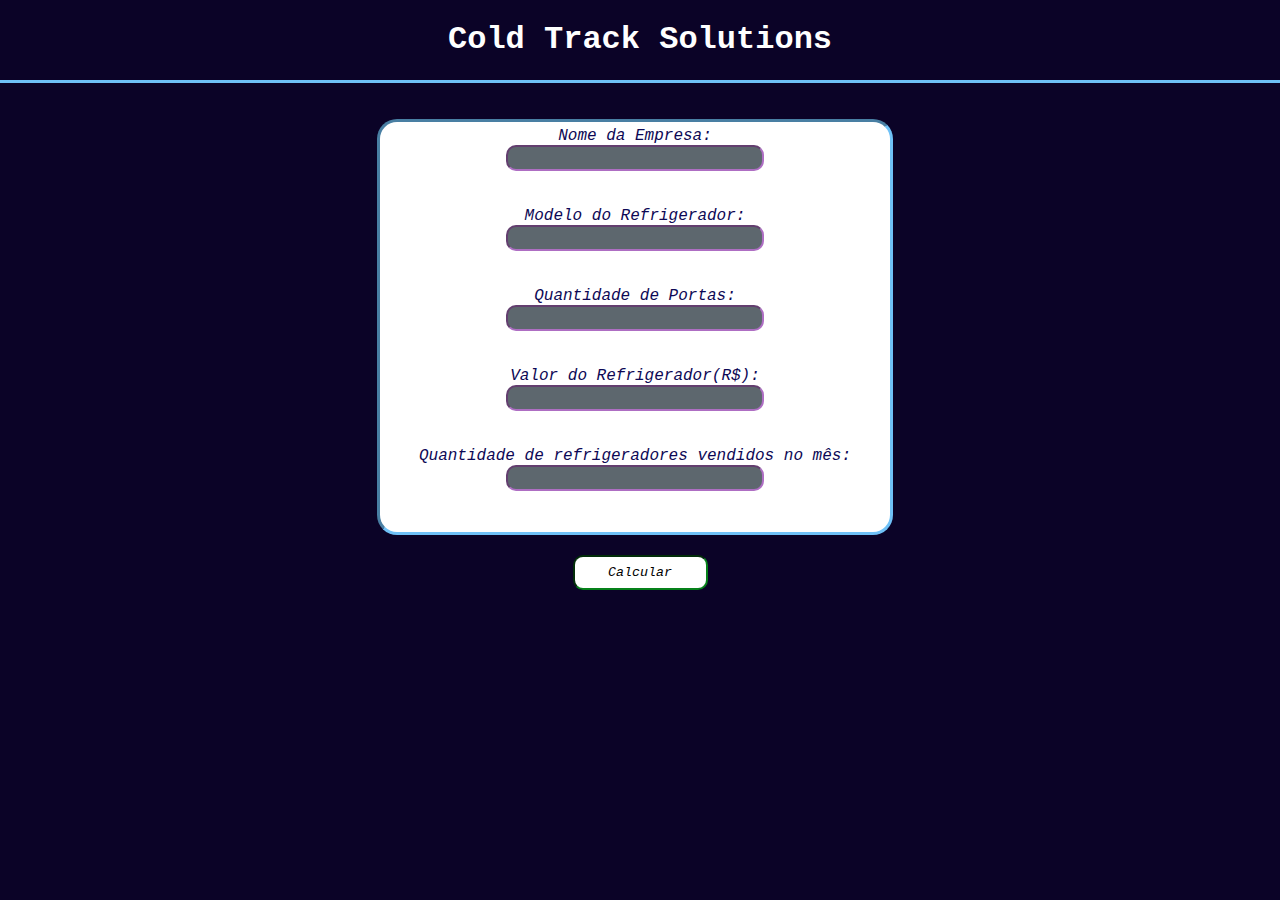
<file: calculadora_grupo/index.html>
<!DOCTYPE html>
<html lang="en">

<head>
    <meta charset="UTF-8">
    <meta name="viewport" content="width=device-width, initial-scale=1.0">
    <title> Calculadora Cold Track </title>
    <link rel="stylesheet" href="style.css">
</head>

<body>

    <div>
        <h1 class="titulo"> <b> Cold Track Solutions </b></h1>
        <div class="linha"></div> <br> <br>
    </div>
    <div class="alinhamento">
        <div class="inputs">
            Nome da Empresa: <input class="textoInput" 
            type="text" id="ipt_empresa">

            <br><br>
            Modelo do Refrigerador: <input class="textoInput" 
            type="text" id="ipt_tipoRefrigerador"> <br><br>

            Quantidade de Portas: <input class="textoInput" 
            type="text" id="ipt_qtdPortas">

            <br><br>
            Valor do Refrigerador(R$): <input class="textoInput" type="text" id="ipt_valorRefrigerador" rador"> <br><br>
            
            Quantidade de refrigeradores vendidos no mês: <input class="textoInput" type="text"
                id="ipt_MensalRefrigerador"> <br><br>
        </div>
        <div id="div_mensagem"></div>
    </div>
    <button onclick="calcular()" class="botao">Calcular</button>

</body>

</html>

<script>
    function calcular() {
        var nomeEmpresa = ipt_empresa.value
        var valorRefrigerador = Number(ipt_valorRefrigerador.value)
        var vendasMensal = Number(ipt_MensalRefrigerador.value)
        var qtdPortas = Number(ipt_qtdPortas.value)
        var TipoRefrigerador = ipt_tipoRefrigerador.value


        var aumentoProduto = valorRefrigerador * 0.15

        var aumentoRefrigerador = valorRefrigerador + (valorRefrigerador * 0.15)

        var originalMensal = valorRefrigerador * vendasMensal
        var vendasTotalMensal = aumentoRefrigerador * vendasMensal

        var proximidade = 1 * qtdPortas
        var temperatura = qtdPortas / 2

        var proximidadeTotal = 1 * vendasMensal
        var temperaturaTotal = vendasMensal / 2

        var vendasOriginalAnual = originalMensal * 12
        var vendasAnual = vendasTotalMensal * 12






        div_mensagem.innerHTML = `<div class = "divMensagem">
        <span class ="mensagem"> <b>Beneficios da Cold Track Solutions: <br> <br>


            Empresa: ${nomeEmpresa} <br> <br>
            Modelo do Refrigerador: ${TipoRefrigerador}<br><br>

            Valor original do Refrigerador:  <span style="color: green"> R$${valorRefrigerador}</span><br>

            Aumento no Lucro de vendas: 15% no valor de cada produto:  <span style="color: green">R$${aumentoProduto}</span> <br> <br>


            Preço Do Refrigerador com o uso dos Sensores: <span style="color: green"> R$${aumentoRefrigerador}</span> <br><br>


            Quantidade de sensores utilizados por Refrigerador:<br>

            <span style="color: blue">Temperatura:${temperatura.toFixed(0, 1)}</span> |  <span style="color: red">Proximidade:${proximidade}</span><br><br>

            Total de Sensores utilizados:<br><br>

            <span style="color: blue">Temperatura:${temperaturaTotal.toFixed(0, 1)}</span> |  <span style="color: red">Proximidade:${proximidadeTotal}</span><br><br>

            Lucro mensal SEM o uso dos sensores: <span style="color: red"> R$${originalMensal} </span><br>
            Lucro mensal COM o uso dos sensores:  <span style="color: green"> R$${vendasTotalMensal} </span> <br><br>
            
                <hr>

            Estimativa de Lucro Anual sem o uso dos Sensores:  <span style="color: red">R$${vendasOriginalAnual}</span> <br> <br>
            Estimativa de Lucro Anual com o uso dos Sensores:  <span style="color: green;">R$${vendasAnual}</span> <br></b> <br>
            
            </div>`
    }

</script>
</file>
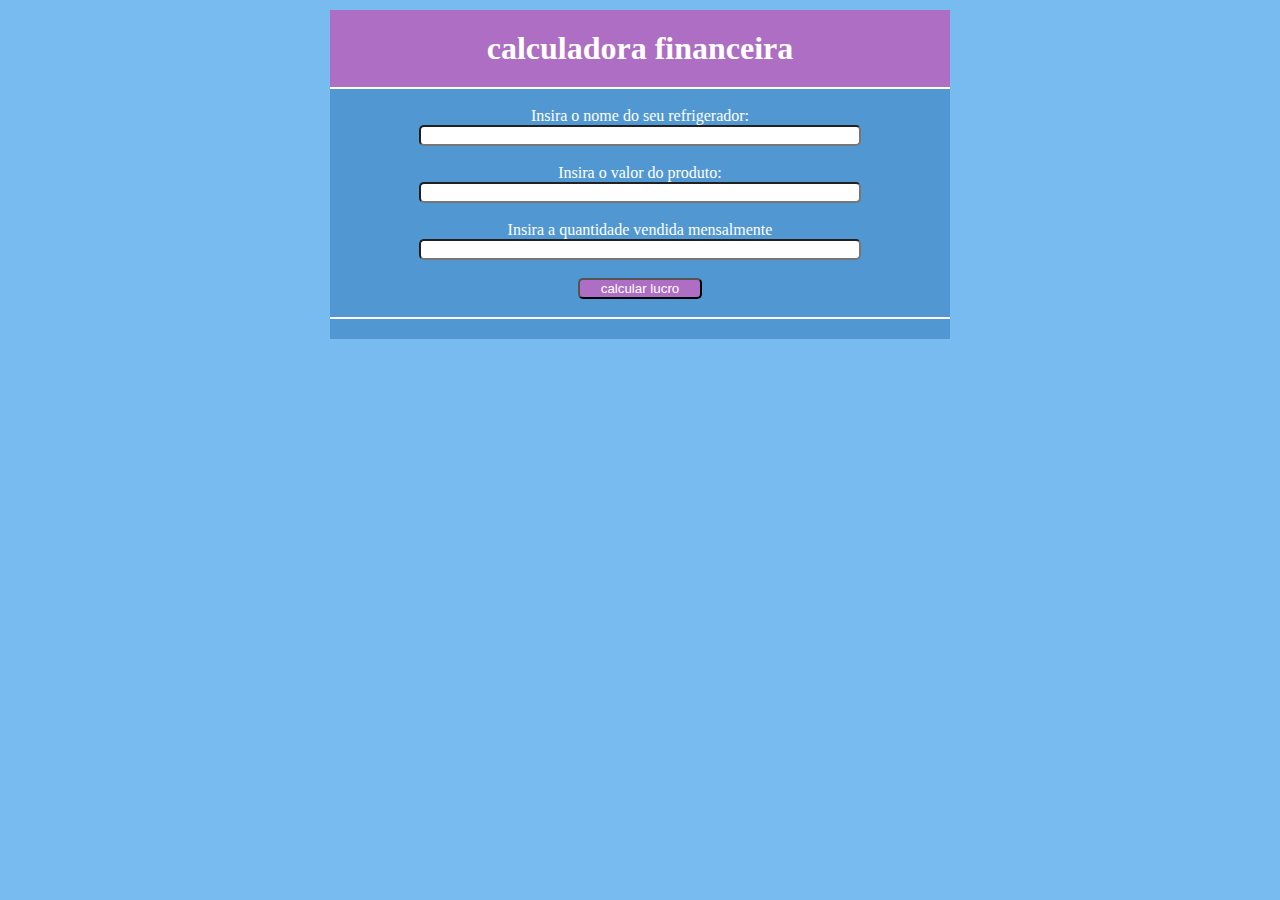
<file: AlejandroFadim/calculadora_financeira.html>
<!DOCTYPE html>
<html lang="pt">

<head>
  <meta charset="UTF-8">
  <meta name="viewport" content="width=device-width, initial-scale=1.0">
  <title>calculadora financeira</title>
  <link rel="stylesheet" href="style.css">
</head>

<body>
  <div class="container">


    <h1>calculadora financeira</h1>
    <br>
    Insira o nome do seu refrigerador: <input id="inputRefrigerador" type="text">
    <br>
    Insira o valor do produto: <input id="inputProduto" type="text">
    <br>
    Insira a quantidade vendida mensalmente <input type="text" id="inputValorMensal">
    <br>
    <button onclick="calc()" class="btnCalc">calcular lucro</button>
    <br>
  </div>
  <div id="msg"></div>
</body>

</html>


<script>
  function calc() {
    var nomeRefrigerador = inputRefrigerador.value;
    var valorProduto = Number(inputProduto.value);
    var valorAgregado = valorProduto + (valorProduto * 0.15)
    // var qtdMensal = Number(inputLote.value);
    var qtdMensal = Number(inputValorMensal.value)
    var somaTotalAgregado = valorAgregado * qtdMensal;
    var somaTotal = valorProduto * qtdMensal;

    msg.innerHTML = `O valor atual do seu refrigerador ${nomeRefrigerador} é de: ${valorProduto}$ com a nossa valorização agregada ira valer ${valorAgregado}$ seu lucro bruto mensal com esse produto era  de: ${somaTotal}$ com solução a nossa soluçãocoldTrack será de: ${somaTotalAgregado}$ tendo um amento de ${somaTotalAgregado - somaTotal}$ por mês`
  }'  '
</script>
</file>
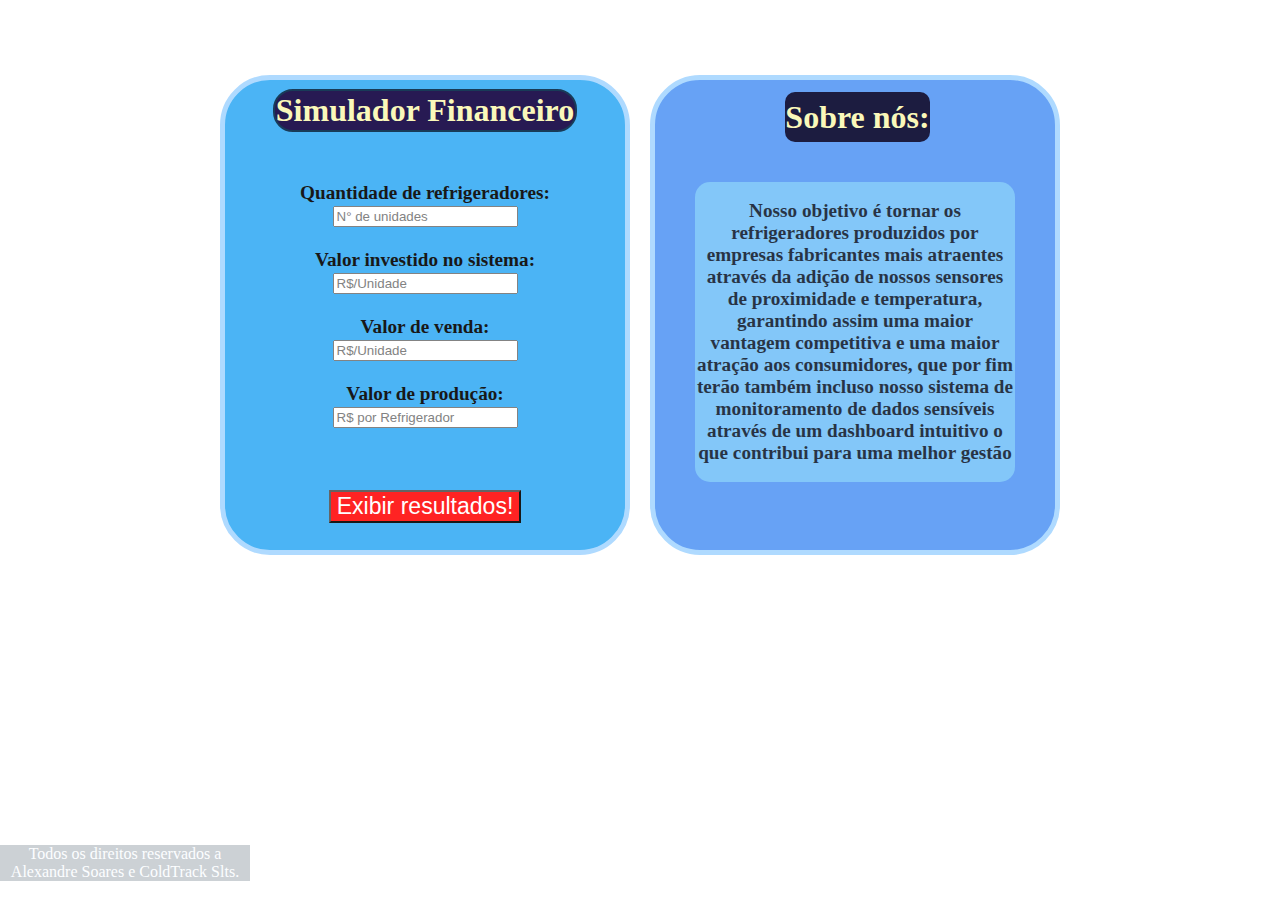
<file: AlexandreOliveira/SimuladorFi.html>
<!DOCTYPE html>
<html lang="en">

<head>
    <meta charset="UTF-8">
    <meta name="viewport" content="width=device-width, initial-scale=1.0">
    <link rel="stylesheet" href="simu.css">
    <title>Simulador Financeiro</title>
</head>

<body>
    <div class="principal">

        <div class="container">
            <div class="box">
                <div class="header">
                    <h1>Simulador Financeiro</h1>

                </div>
                <div id="divInput">

                    <b>Quantidade de refrigeradores:</b><br><input type="number" id="inpQtd"
                        placeholder="N° de unidades"><br><br>
                    <b>Valor investido no sistema:</b> <br><input type="number" id="inpGasto" placeholder="R$/Unidade"
                        min="70000"><br><br>
                    <b>Valor de venda:</b><br> <input type="number" id="inpVenda" placeholder="R$/Unidade"><br><br>
                    <b>Valor de produção:</b><br> <input type="number" id="inpProd"
                        placeholder="R$ por Refrigerador"><br><br>
                    <button id="btRes" onclick="resultados()">Exibir resultados!</button>
                </div><br>
            </div>
            <div class="box2">


                <div class="header2">
                    <h1>Sobre nós:</h1>

                </div>
                <div class="texto1">Nosso objetivo é tornar os refrigeradores produzidos por empresas fabricantes mais
                    atraentes através da adição de nossos sensores de proximidade e temperatura, garantindo assim uma
                    maior vantagem competitiva e uma maior atração aos consumidores, que por fim terão também incluso
                    nosso sistema de monitoramento de dados sensíveis através de um dashboard intuitivo o que contribui
                    para uma melhor gestão</div>
                <br>
            </div>



        </div>

        <div id="divMensagem"></div>

    </div>

    <div id="direitos">Todos os direitos reservados a Alexandre Soares e ColdTrack Slts.</div>

</body>

</html>


<script>


    function


        resultados() {
        var numSis = Number(inpQtd.value);
        var investimento = Number(inpGasto.value) * numSis;
        var venda = Number(inpVenda.value);
        var producao = Number(inpProd.value)*numSis;


        var receita = venda * numSis;
        var gastoFinal = (investimento) + producao;
        var lucro = receita - gastoFinal;
        var lucroCen = (lucro / receita) * 100;

        console.log(numSis);
        console.log(investimento);
        console.log(venda);
        console.log(producao);
        console.log(gastoFinal);
        console.log(lucro);
        console.log(receita);
        console.log(lucroCen);

        divMensagem.innerHTML = `Fazendo a contratação de nossos serviços com ${numSis} sistemas,<br> você investirá R$${investimento}.<br> Efetuando a venda dos seus refrigeradores para seus clientes por R$${venda} cada refrigerador, totalizando R$${receita},<br> gastando R$${gastoFinal}(R$${producao} com produção e R$${investimento} com nosso sistema), obterá R$${lucro} de lucro.<br> Ao final, sua margem de lucro seria de aproximadamente ${lucroCen}%!`
    }



</script>
</file>
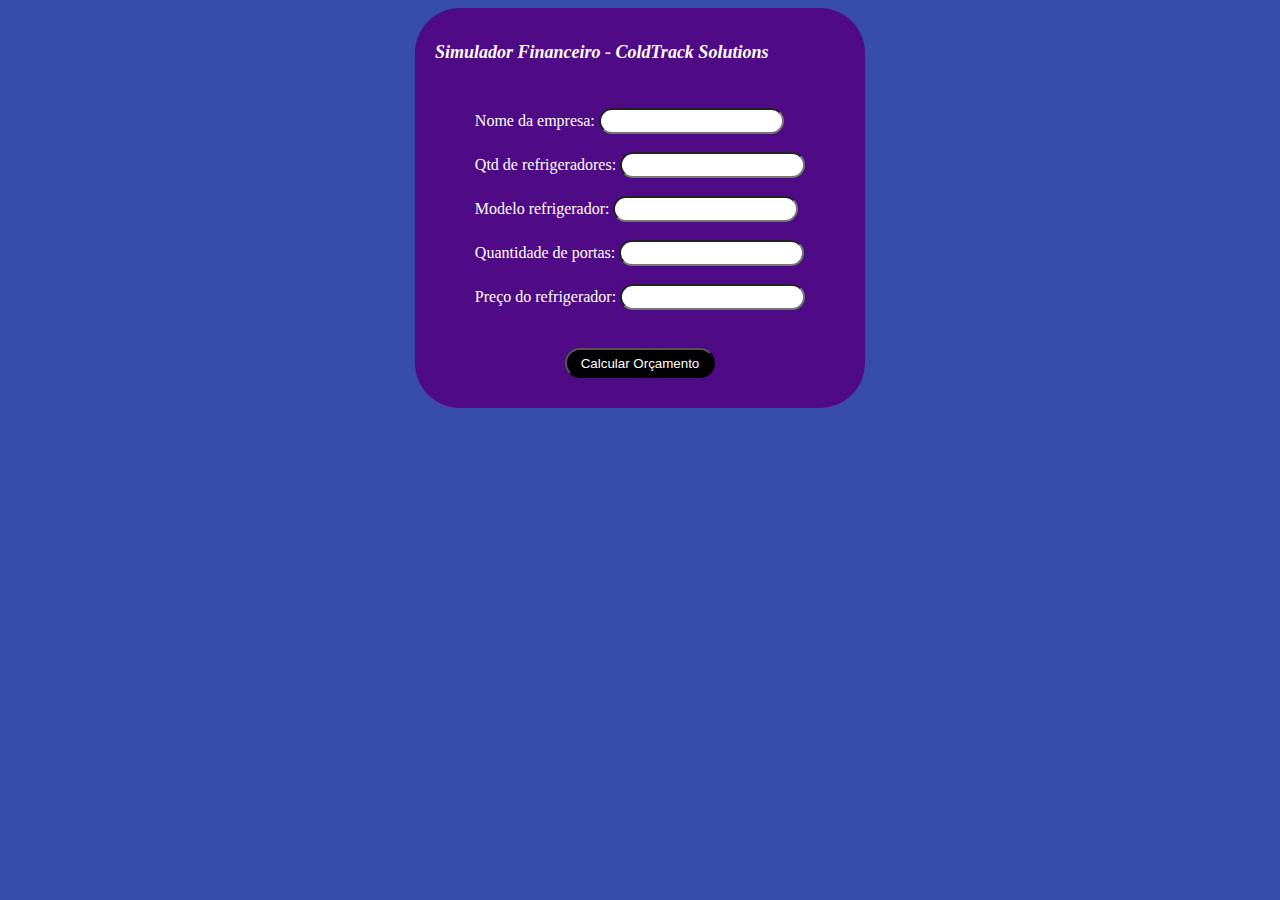
<file: BiancaSouza/simulador.html>
<!DOCTYPE html>
<html lang="pt-br">

<head>
    <meta charset="UTF-8">
    <meta name="viewport" content="width=device-width, initial-scale=1.0">
    <title>Simulador Financeiro</title>
    <link rel="stylesheet" href="styles.css">
</head>

<body class="class">

    <div>
        <div class="caixa1">
            <h1><i class="titulo">Simulador Financeiro - ColdTrack Solutions</i></h1>
            <p class="corLetra">
                Nome da empresa: <input type="text" id="input_nome" class="inputs">
                <br><br>
                Qtd de refrigeradores: <input type="text" id="input_rec" class="inputs">
                <br><br>
                Modelo refrigerador: <input type="text" id="input_tipo" class="inputs">
                <br><br>
                Quantidade de portas: <input type="text" id="input_portas" class="inputs">
                <br><br>
                Preço do refrigerador: <input type="text" id="input_preco" class="inputs">
                <br><br>
            </p>
            <button onclick="calc()" class="botão">Calcular Orçamento</button>

        </div>
    </div>
    <div id="div_mensagem" class="mensagem"></div>
</body>

</html>

<script>
    function calc() {
        var nome = input_nome.value
        var qtd = Number(input_rec.value)
        var tipo = input_tipo.value
        var preco = Number(input_preco.value)
        var portas = Number(input_portas.value)

        var preco_semIOT = qtd * preco
        var preco_comIOT = preco * 0.15
        var sensorProx = 0
        var sensorTemp = 1
        var valor_comIot = preco_comIOT + preco
        var totalIot = valor_comIot * qtd


        var sensorProx = 1 * portas
        var qtd_sensoresP = sensorProx * qtd
        var qtd_sensoresT = sensorTemp * qtd
        var total_sensores = qtd_sensoresP + qtd_sensoresT


        div_mensagem.innerHTML += `<br>  A empresa ${nome}, com a frota de ${qtd} refrigeradores do modelo ${tipo}, vende estes por R$ ${preco} cada, totalizando R$ ${preco_semIOT}.
        <br>Com a solução da ColdTrack Solutions, podemos aumentar o lucro em até 15%, desse modo, seu produto deixaria de valer R$ ${preco}, e passaria a ter o valor de R$ ${valor_comIot}, totalizando R$ ${totalIot}.
        <br>Para a instalação do nosso sistema precisariamos de ${qtd_sensoresP} sensores de proximidade para cada porta, e ${qtd_sensoresT} sensores de temperatura por refrigerador, assim, totalizando ${total_sensores} sensores.`



    }
</script>
</file>
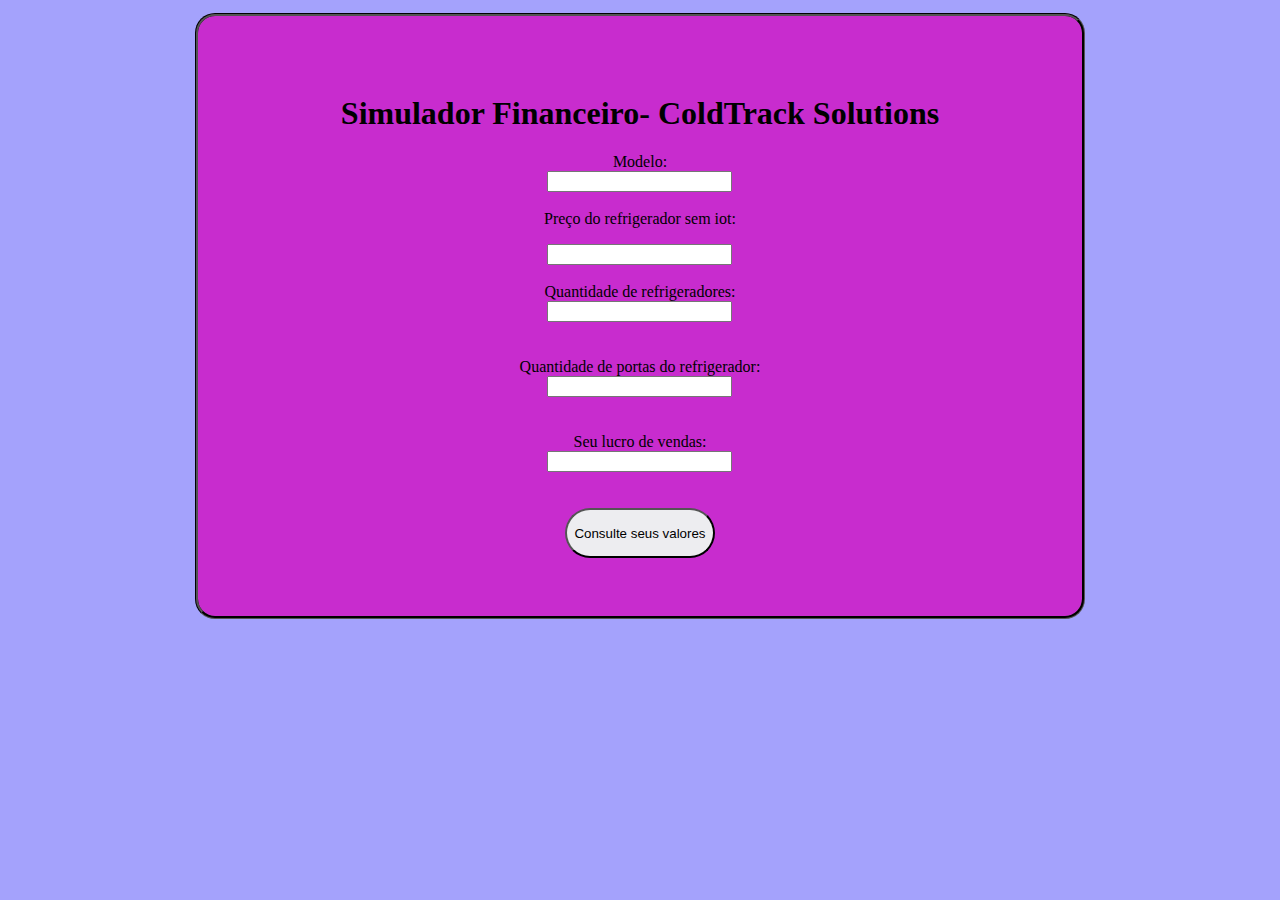
<file: CindyOliveira/calculadora_financeira.html>
<!DOCTYPE html>
<html lang="en">

<head>
    <meta charset="UTF-8">
    <meta name="viewport" content="width=device-width, initial-scale=1.0">
    <title>Document</title>
    <link rel="stylesheet" href="style.css">
</head>

<body>
    <div class="perguntas">
        <h1>Simulador Financeiro- ColdTrack Solutions</h1>

        Modelo:
        <input type="text" id="input_modelo"> <br>
        <p class="p2">Preço do refrigerador sem iot: </p>
        <input type="text" id="input_precosemiot"> <br>
        Quantidade de refrigeradores: <input type="text" id="input_qtdrefrigerador"> <br>
        <br>
        Quantidade de portas do refrigerador: <input type="text" id="input_portas"> <br>
        <br>
        Seu lucro de vendas: <input type="text" id="input_lucro"> <br>
        <br>
        <button onclick="Analisar()" class="botao">Consulte seus valores</button>
    </div>

    <div id="div_mensagem"></div>
</body>

</html>
<script>
    function Analisar() {
        var modelo = (input_modelo.value)
        var precosemiot = Number(input_precosemiot.value)
        var qtdrefrigerador = Number(input_qtdrefrigerador.value)
        var portas = Number(input_portas.value)
        var lucro = Number(input_lucro.value)

        var lucroiot = lucro + (lucro * 0.15)
        var precocomiot = precosemiot + (precosemiot * 0.15)
        var qtdsensortemp = portas / 2;
        var qtdsensorprox = 1 * portas;
        var qtdsensor = qtdsensorprox + qtdsensortemp;




        div_mensagem.innerHTML = `<div class = "mensagem">
        OBA! Que ótimo que está consultando nossos valores, a seguir veja o avanço de seus lucros com a implementação do nosso serviço! <br><br>
        <br><br> Em seus ${qtdrefrigerador} refrigeradores com esse modelo ${modelo} instalaremos ${qtdsensor.toFixed(0, 1)} sensores para que nosso trabalho seja efetivo! <br><br>
        Então, haverá uma valorização no seu lucro por produto, porque ele valendo ${precosemiot}, com o nosso sistema ela custará ${precocomiot}, assim aumentando o seu lucro que era de ${lucro}, para ${lucroiot}.
        </div>`



    }










</script>
</file>
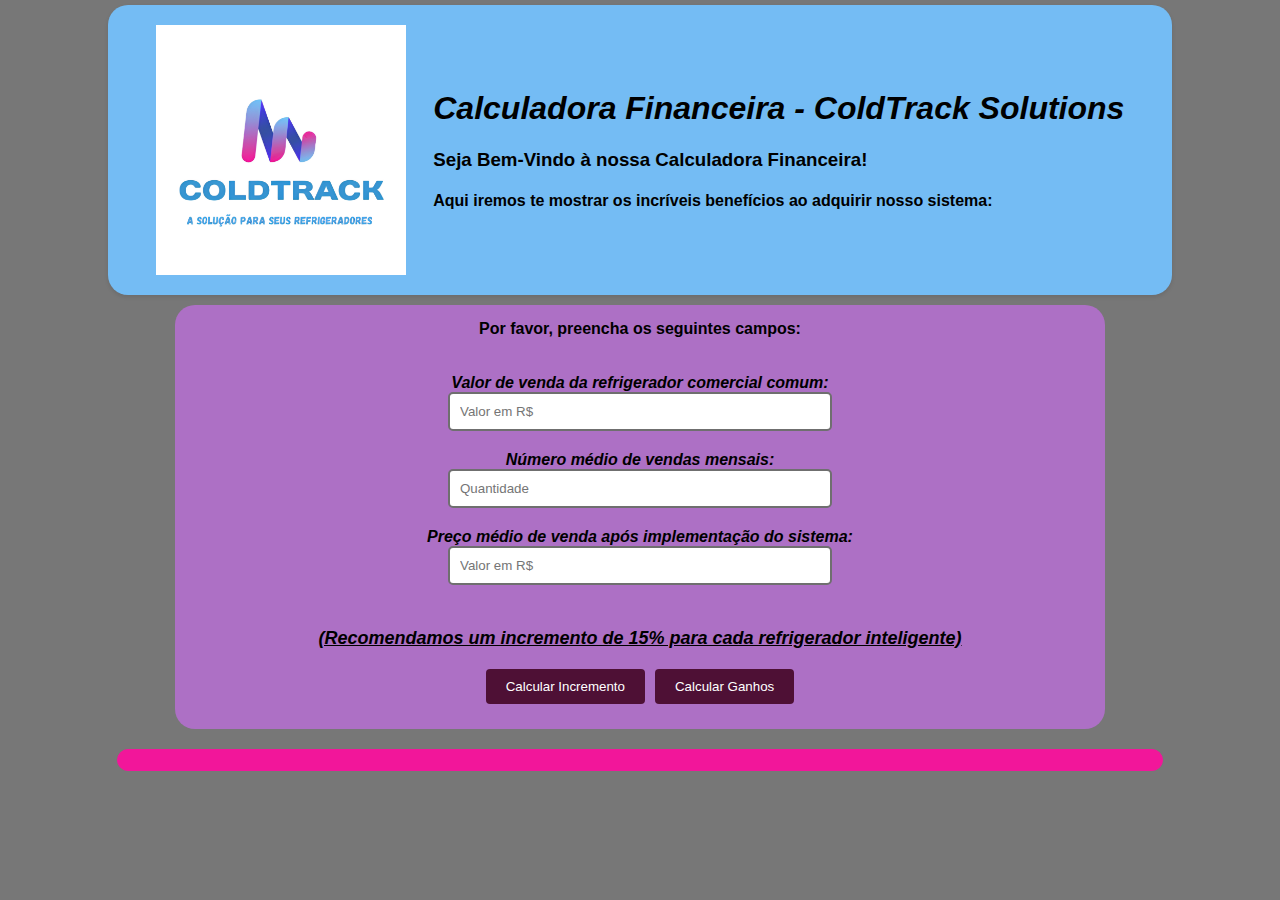
<file: FelipeAlbertim/calculadoraFinanceira.html>
<!DOCTYPE html>
<html lang="en">

<head>
    <meta charset="UTF-8">
    <meta name="viewport" content="width=device-width, initial-scale=1.0">
    <title>Document</title>
</head>

<body>

    <head>
        <meta charset="UTF-8">
        <meta name="viewport" content="width=device-width, initial-scale=1.0">
        <title>Calculadora Financeira - ColdTrack</title>
        <link rel="stylesheet" href="style.css">
    </head>

    <div id="div_cabeca">
        <img src="Logo Quadrada.png" alt="Logo" class="logo">
        <div class="texto">
            <h1><i>Calculadora Financeira - ColdTrack Solutions</i></h1>
            <h3>Seja Bem-Vindo à nossa Calculadora Financeira!</h3>
            <h4>Aqui iremos te mostrar os incríveis benefícios ao adquirir nosso sistema:</h4>
        </div>
    </div>

    <div id="container_img">

        <div class="corpo">
            <b>Por favor, preencha os seguintes campos:</b><br><br>

            <span id="nome_inputs">Valor de venda da refrigerador comercial comum:</span>    
            <input type="number" id="input_valorUnidade" placeholder="Valor em R$">

            <span id="nome_inputs">Número médio de vendas mensais:</span>
            <input type="number" id="input_numero_vendas" placeholder="Quantidade">

            <span id="nome_inputs">Preço médio de venda após implementação do sistema:</span>
            <input type="number" id="input_preco_medio" placeholder="Valor em R$"><br>

            <span class="recomendado">(Recomendamos um incremento de 15% para cada refrigerador inteligente)</span>
                

                <div class="botoes">
                    <button type="button" onclick="calcularIncremento()">Calcular Incremento</button>
                    <button type="button" onclick="calcularGanhos()">Calcular Ganhos</button>
                </div>
        </div>

        <div id="div_mensagem"></div>

    </div>

    <!--        TERMINO DA PÁGINA        -->

    <script>
        function calcularIncremento() {
            var valorUnidade = Number(input_valorUnidade.value);
            var incremento = valorUnidade * 0.15;
            input_preco_medio.value = incremento + valorUnidade
        }

        function calcularGanhos() {
            var valorUnidade = Number(input_valorUnidade.value);
            var numeroVendas = Number(input_numero_vendas.value);
            var precoMedio = Number(input_preco_medio.value);

            var vendaSimples = valorUnidade * numeroVendas;
            var aumentoVendas = valorUnidade * 0.15;
            var vendaComSistema = precoMedio * numeroVendas;
            var lucroAdicional = vendaComSistema - vendaSimples;

            div_mensagem.innerHTML = `
                <p>Parabéns pela escolha de investir em nosso sistema inteligente para refrigeradores!</p>
                <p>Você está prestes a experimentar um aumento significativo em seus lucros.</p>
                <p>Com a implementação do nosso sistema, você terá:</p>
                <ul>
                    <li>Um aumento médio de <b>15% nas vendas</b>.</li>
                    <li>Um lucro adicional de <b>R$ ${lucroAdicional}</b> por mês. <b>(NO CENÁRIO INFORMADO ACIMA !)</b></li>
                    <li>Melhor organização e layout dos seus produtos, resultando em vendas mais estratégicas.</li>
                </ul>
            `;
        }
    </script>
</body>


</html>
</file>
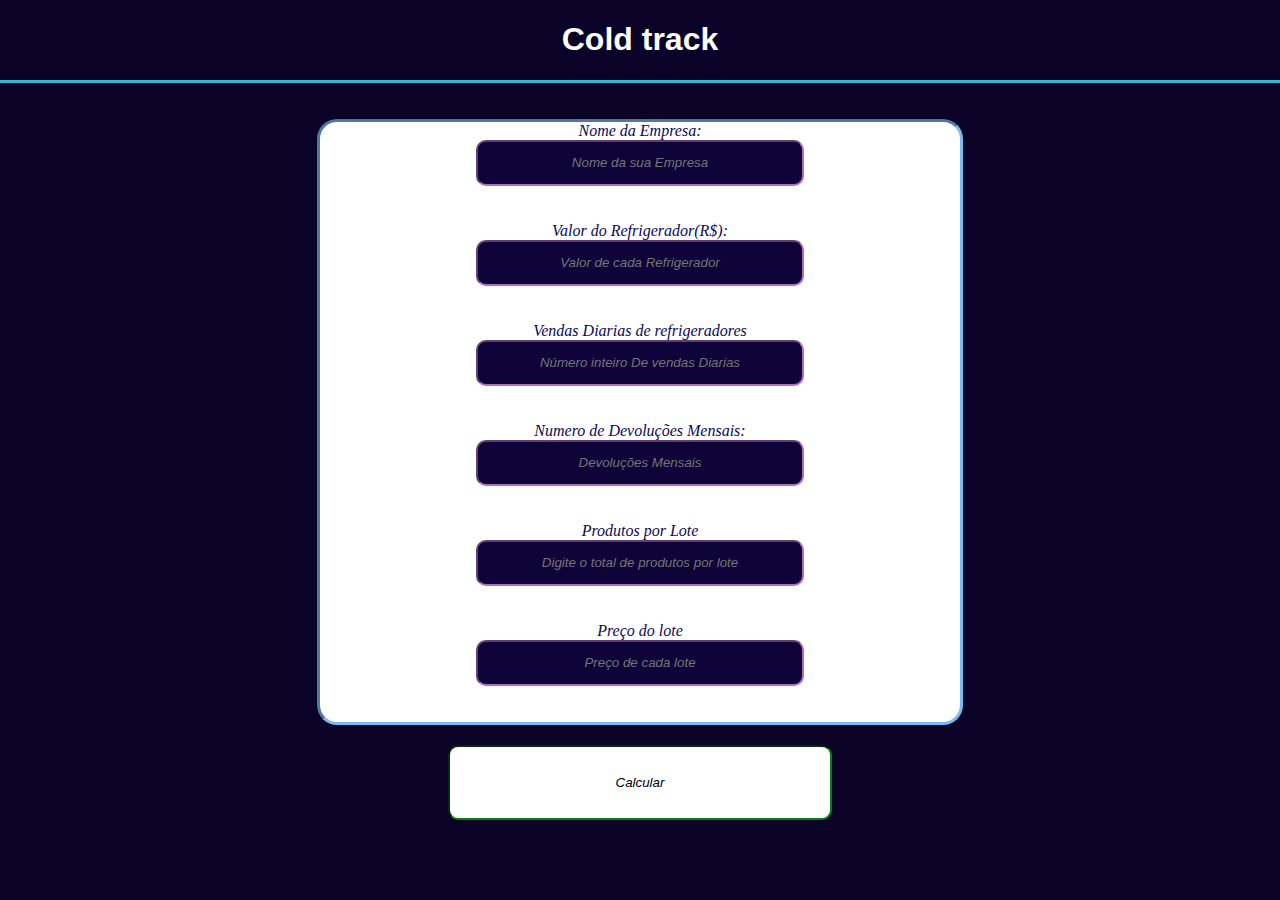
<file: GustavoSantos/calculadora-financeira.html>
<!DOCTYPE html>
<html lang="en">

<head>
    <meta charset="UTF-8">
    <meta name="viewport" content="width=device-width, initial-scale=1.0">
    <title> Calculadora Cold Track </title>
    <link rel="stylesheet" href="style.css">
</head>

<body>

<div>
    <h1 class="titulo"> Cold track </h1> 
    <div class="linha"></div> <br> <br>
</div>
    <div class="alinhamento">
        <div class="inputs">
            Nome da Empresa: <input class="textoInput" type="text" id="ipt_empresa" placeholder="Nome da sua Empresa"> <br><br>
            Valor do Refrigerador(R$): <input class="textoInput" type="text" id="ipt_valorRefrigerador" placeholder="Valor de cada Refrigerador"> <br><br>
            Vendas Diarias de refrigeradores <input class="textoInput" type="text" id="ipt_refrigerador" placeholder="Número inteiro De vendas Diarias"> <br><br>
            Numero de Devoluções Mensais: <input class="textoInput" type="text" id="ipt_numeroDeDevolucoes" placeholder="Devoluções Mensais"> <br><br>
            Produtos por Lote <input class="textoInput" type="text" id="ipt_produtosLote" placeholder="Digite o total de produtos por lote"> <br><br>
            Preço do lote <input class="textoInput" type="text" id="ipt_precoLote" placeholder="Preço de cada lote"> <br><br>
        </div>
            <div id="div_mensagem"></div>
    </div>
    <button onclick="calcular()" class="botao">Calcular</button>

</body>

</html>

<script>
    function calcular() {
        var nomeEmpresa = ipt_empresa.value
        var valorRefrigerador = Number(ipt_valorRefrigerador.value)
        var vendasRefrigerador = Number(ipt_refrigerador.value)
        var devolucoes = Number(ipt_numeroDeDevolucoes.value)
        var lote = Number(ipt_produtosLote.value)
        var precoLote = Number(ipt_precoLote.value)


        var aumentoRefrigerador = valorRefrigerador + 500 // aumento de vendas mensais

        var vendasDiarias =  valorRefrigerador * vendasRefrigerador// aumento de preço de vendas

        var vendasTotalMensal = vendasDiarias * 30 //Aumento em vendas mensais

        var vendasAnual = vendasTotalMensal * 12

        var aumentoAnual = vendasAnual + (vendasAnual * 0.15)

        var aumento = vendasTotalMensal + (vendasTotalMensal * 0.15)

        var totalDevolucoes = devolucoes / 2 // Diminuição de vendas em 50%





        div_mensagem.innerHTML = `<div class = "divMensagem">
        <span class ="mensagem"> Beneficios da Cold Track: <br> <br>
            Empresa: ${nomeEmpresa} <br> <br>
            Aumento no lucro de vendas : R$500,00 em cada produto <br> <br>
            Preço Do refrigerador com o uso dos sensores R$${aumentoRefrigerador} <br><br>
            Vendas diarias: ${vendasRefrigerador} / lucro Diario: R$${vendasDiarias}<br><br>
            Lucro mensal: R$${vendasTotalMensal} <br> 
            Lucro mensal com o uso dos Sensores Cold track: R$${aumento} <br><br>
            lucro Anual: R$${vendasAnual}<br>
            lucro Anual com o uso dos Sensores: R$${aumentoAnual}<br><br>
            Aumento de Vendas Diarias: R$${vendasDiarias} <br> <br> 
            Dimuição de Devoluções em 50% por conta de problemas de temperatura: ${totalDevolucoes}</span>
            </div>`
    }

</script>
</file>
<file: calculadora_grupo/style.css>
body {
    margin: 0;
    padding: 0;
    font-family:Georgia, 'Times New Roman', Times, serif;
    background-color: rgb(11, 3, 39);
    text-align: center;
}

.alinhamento{
display: flex;
justify-content: center;
justify-items: auto;
}

.titulo{
    color: rgb(255, 255, 255);
    font-size: 900;
    justify-content: center;
    display: flex;
    font-family:'Courier New', Courier, monospace;
}

.linha{
    border-bottom: 3px solid #6FC1F7;
}

.inputs {
    background-color: rgb(255, 255, 255);
    color: rgb(13, 8, 85);
    border-color: #6FC1F7;
    border-radius: 20px;
    border-style: inset;
    width: 500px;
    height: 400px;
    display: flex; 
    flex-direction: column;
    align-items: center;
    margin-bottom: 20px;
    font-style: italic;
    font-family:'Courier New', Courier, monospace;
    padding: 5px;
    margin-right: 10px;
}

.textoInput{
    background-color: #5d676e;
    border-color: rgb(174, 110, 195);
    border-style: inset;
    border-radius: 10px;
    color: rgb(255, 255, 255);
    width: 50%;
    height: 100%;
    font-style: italic;
    text-align: center;
    font-family:'Courier New', Courier, monospace;
}

.botao {
    width: 135px;
    height: 35px;
    background-color: rgb(255, 255, 255);
    color: rgb(0, 0, 0);
    text-align: center;
    border-radius: 10px;
    border-style: inset;
    border-bottom: 300;
    border-color:rgb(6, 129, 26);
    font-style:italic;
    font-family:'Courier New', Courier, monospace;
    
}


.divMensagem{
    background-color: rgb(255, 255, 255);
    color: rgb(13, 8, 85);
    border-color: rgb(119, 187, 241);
    border-radius: 20px;
    border-style: inset;
    width: 500px;
    height: 500px;
    display: flex; 
    flex-direction: column;
    align-items: center;
    margin-bottom: 20px;
    font-style: italic;
    font-family:'Courier New', Courier, monospace;
    padding: 10px;
}

span {
    margin-top: px;
}
</file>
<file: AlejandroFadim/style.css>
body{
  margin: 0;
  padding: 0;
  display: flex;
  align-items: center;
  flex-direction: column;
  background-color: #77bbf1;
}

.container{
  display: flex;
  flex-direction: column;
  justify-content: center;
  align-items: center;
  width: 620px;
  color: #fff;
  margin-top: 10px;
  background-color: #5198d3;
}

.container h1{
  margin: 0;
  border-bottom: 2px solid #ffffff;
  width: 100%;
  padding: 20px 0;
  text-align: center;
  background-color: #ae6ec3;
  color: #fff;
}
#inputRefrigerador, #inputProduto, #inputValorMensal{
  width: 70%;
  border-radius: 5px;
}

.btnCalc{
  border-radius: 5px;
  width: 20%;
  background-color: #ae6ec3;
  color: #fff;
}

#msg{
  width: 600px;
  border-top: 2px solid #fff;
  color: #fff;
  padding: 10px;
  background-color: #5198d3;
}
</file>
<file: AlexandreOliveira/simu.css>
body {
    height: max-content;
    width: max-content;
    margin: 0px;
    background-image: url('https://img.freepik.com/fotos-gratis/foto-aerea-de-uma-bela-paisagem-coberta-de-neve-no-inicio-da-manha_181624-26020.jpg?w=740&t=st=1710034024~exp=1710034624~hmac=e8ea6e15c6fad5211c1ec81a810b8c6906c44f3fd50627c7a129060e831289ff');
    align-items: center;
    background-size: cover;
}

.principal {
    display: flex;
    flex-direction: column;
    width: 100%;
    height: 100%;

}

.header {
    display: flex;
    width: 300px;
    height: 39px;
    justify-content: center;
    border: 2px black solid;
    border-radius: 20px;

    margin-top: 50px;
    margin-bottom: 50px;
    align-items: center;
    align-content: center;

    color: #faf8b3;
    border-color: rgb(0, 38, 71);
    background-color: rgb(16, 2, 65);
}

.container {

    display: flex;
    width: 100vw;
    height: 70vh;
    flex-direction: row;
    justify-content: center;
    align-items: center;

}


.box {

    height: 470px;
    display: flex;
    flex-direction: column;
    width: 400px;
    justify-content: center;
    align-items: center;
    margin-top: 50px;
    margin: 10px;
    background-color: rgb(56, 172, 244);
    border-width: 5px;
    border-style: solid;
    border-radius: 50px;
    border-color: rgb(167, 215, 255);
    opacity: 0.9;
}



#btRes {
    margin: 40px;
    cursor: pointer;
    color: rgb(255, 255, 255);
    background-color: rgb(255, 12, 12);
    font-size: larger;
}

#divInput {
    align-items: center;
    align-content: center;
    text-align: center;
    width: auto;
    font-size: larger;
    font-weight: 700;
    height: 400px;
    margin-top: 0px;
    margin-bottom: 10px;
    margin-right: 10%;
    margin-left: 10%;
}



#divMensagem {
    display: flex;
    align-items: center;
    align-content: center;
    flex-direction: column;
    justify-content: center;
    margin: auto;
    border-radius: 10px;
    width: 700px;
    height: fit-content;
    background-color: aliceblue;



}


#direitos {
    position: fixed;
    top: 85%;
    display: flex;
    flex-direction: row;
    align-content: center;
    align-items: center;
    justify-content: center;
    text-align: center;
    margin-bottom: 0px;
    margin-top: 80px;

    width: 250px;
    height: auto;
    background-color: rgb(0, 25, 48);
    color: aliceblue;
    opacity: 0.2;


}



.box2 {
    height: 470px;
    display: flex;
    flex-direction: column;
    width: 400px;
    justify-content: center;
    align-items: center;
    margin-top: 10px;
    margin: 10px;
    background-color: rgb(87, 153, 245);
    border-width: 5px;
    border-style: solid;
    border-radius: 50px;
    border-color: rgb(167, 215, 255);
    opacity: 0.9;

}

.box2 .header2 {
    background-color: rgb(4, 4, 44);
    color: #faf8b3;
    border-radius: 10px;
    border-bottom: white;
    margin-top: 2px;
    margin-left: 5px;
    height: 50px;
    justify-content: center;
    display: flex;
    flex-direction: column;
    align-self: center;
    align-content: center;
    text-align: center;

}

.texto1 {
    background-color: rgb(126, 203, 250);
    opacity: 0.8;
    border-radius: 15px;

    display: flex;
    flex-direction: column;
    align-items: center;
    align-self: center;
    align-content: center;
    text-align: center;
    justify-content: center;
    width: fit-content;
    height: 300px;

    font-size: larger;
    font-weight: bold;

    margin: 5px;
    margin-top: 40px;
    margin-bottom: 40px;
    margin-right: 10%;
    margin-left: 10%;
}
</file>
<file: BiancaSouza/styles.css>
.class {
    background-color: rgba(54, 77, 170, 1);
}

.titulo {
    color: white;
    width: fit-content;
    margin: auto;
    height: fit-content;
    text-align: center;
    padding-left: 20px;
    font-family: Georgia, 'Times New Roman', Times, serif;
    font-size: large;

}

.corLetra {
    color: white;
    width: fit-content;
    margin: auto;
    font-family: Georgia, 'Times New Roman', Times, serif;
}

.caixa1 {
    width: 450px;
    height: 400px;
    margin: auto;
    background-color: rgba(79, 10, 133, 1);
    border-radius: 45px;

    display: flex;
    flex-direction: column;
    justify-content: space-around;
    align-items: start;

}

.botão {
    border-radius: 20px;
    background-color: black;
    justify-content: space-between;
    align-self: center;
    margin-bottom: 30px;
    width: 150px;
    height: 30px;
    color: white;

}

.inputs {
    border-radius: 20px;
    height: 20px;
}

.mensagem {
    color: rgba(244, 2, 177, 1);
}
</file>
<file: CindyOliveira/style.css>
body {
    display: flex;
    justify-content: center;
    align-items: center;
    background-color:rgb(164, 162, 252);
    
}

.perguntas{
    background-color: rgb(200, 44, 206);
    width: 70%;
    height: 600px;
    border-radius: 20px;
    border-style:groove;
    border-color: black;
    display: flex;
    justify-content: center;
    align-items: center;
    flex-direction: column;
    margin: 5px;
}

.p2 {
    margin-top: 0px;
}

.botao{
    background-color: rgb(237, 237, 240);
    width: 150px;
    height: 50px;
    border-radius: 50px;
}

.mensagem {
    background-color: rgb(200, 44, 206);
    width: 90%;
    height: 200px;
    border-radius: 20px;
    border-style:groove;
    border-color: black;
    display: flex;
    justify-content: center;
    align-items: center;
    flex-direction: column;
    color:blanchedalmond;
    text-align: center;
    font-family:'Trebuchet MS', 'Lucida Sans Unicode', 'Lucida Grande', 'Lucida Sans', Arial, sans-serif;
    
}
</file>
<file: FelipeAlbertim/style.css>
body {
    font-family: Arial, sans-serif;
    justify-content: center;
    margin: 0;
    padding: 0;
    background-color: rgba(0, 0, 0, 0.533);
}

#div_cabeca {
    display: flex;
    justify-content: space-evenly;
    align-items: center;
    padding: 20px;
    background-color: #74bcf4;
    border-radius: 20px;
    box-shadow: 0 2px 4px rgba(0, 0, 0, 0.1);
    margin-bottom: 20px;
    width: 80%;
    margin: 0 auto;
    margin-bottom: 10px;
    margin-top: 5px;
}

.logo {
    width: 250px;
}



.corpo {
    max-width: 900px;
    background-color: #ad70c5;
    padding: 15px;
    border-radius: 20px;
    width: 80%;
    display: flex;
    flex-direction: column;
    justify-content: center;
    align-items: center;
    margin: auto;
    margin-bottom: 20px;
}

#nome_inputs {
    font-style: italic;
    font-weight: bold;
}

input {
    width: 40%;
    padding: 10px;
    border: 2px solid #6f6f6f;
    border-radius: 5px;
    margin-bottom: 20px;
}

.botoes {
    display: flex;
    justify-content: center;
    margin-top: 10px;
}

button {
    padding: 10px 20px;
    background-color: #4e1035;
    color: white;
    border: none;
    border-radius: 4px;
    cursor: pointer;
    margin: 10px 5px;
}

.recomendado {
    margin-top: 5px;
    font-size: 18px;
    color: #000000;
    font-weight: bold;
    font-style: italic;
    text-decoration: underline;
}

ul {
    list-style-type: none;
}

#div_mensagem {
    font-family: "Roboto", sans-serif;
    font-size: 20px;
    display: flex;
    flex-direction: column;
    align-items: center;
    justify-content: center;
    margin-top: 20px;
    padding: 10px;
    border: 1px solid #f2169a;
    background-color: #f2169a;
    border-radius: 20px;
    height: 80%;
    width: 80%;
    text-align: center;
    list-style: none;
    margin: 0 auto;
}
</file>
<file: GustavoSantos/style.css>
body {
    margin: 0;
    padding: 0;
    font-family:Georgia, 'Times New Roman', Times, serif;
    background-color: rgb(11, 3, 39);
    text-align: center;
}

.alinhamento{
display: flex;
justify-content: center;
justify-items: auto;
}

.titulo{
    color: rgb(255, 255, 255);
    font-size: 900;
    justify-content: center;
    display: flex;
    font-family:'Trebuchet MS', 'Lucida Sans Unicode', 'Lucida Grande', 'Lucida Sans', Arial, sans-serif;
}

.linha{
    border-bottom: 3px solid #32b9cd;
}

.inputs {
    background-color: rgb(255, 255, 255);
    color: rgb(13, 8, 85);
    border-color: rgb(119, 187, 241);
    border-radius: 20px;
    border-style: inset;
    width: 50%;
    height: 600px;
    display: flex; 
    flex-direction: column;
    align-items: center;
    margin-bottom: 20px;
    font-style: italic;
}

.textoInput{
    background-color: rgb(14, 4, 58);
    border-color: rgb(174, 110, 195);
    border-style: inset;
    border-radius: 10px;
    color: white;
    width: 50%;
    height: 100%;
    font-style: italic;
    text-align: center;
}

.botao {
    width: 30%;
    height: 75px;
    background-color: rgb(255, 255, 255);
    color: rgb(0, 0, 0);
    text-align: center;
    border-radius: 10px;
    border-style: inset;
    border-bottom: 300;
    border-color:rgb(6, 129, 26);
    font-style:italic;
    
}

.mensagem {
    background-color: rgb(255, 255, 255);
    border-color: aquamarine;
    border-radius: 20px;
    border-style: inset;
    width: 100%;
    height: 350px;
    font-style: italic;
}

.divMensagem{
    background-color: rgb(255, 255, 255);
    color: rgb(13, 8, 85);
    border-color: rgb(119, 187, 241);
    border-radius: 20px;
    border-style: inset;
    width: 100%;
    height: 350px;
    display: flex; 
    flex-direction: column;
    align-items: center;
    margin-bottom: 20px;
    font-style: italic;
}

.teste {
    color: rgb(174, 110, 195);
    color: rgb(119, 187, 241);

}
</file>
